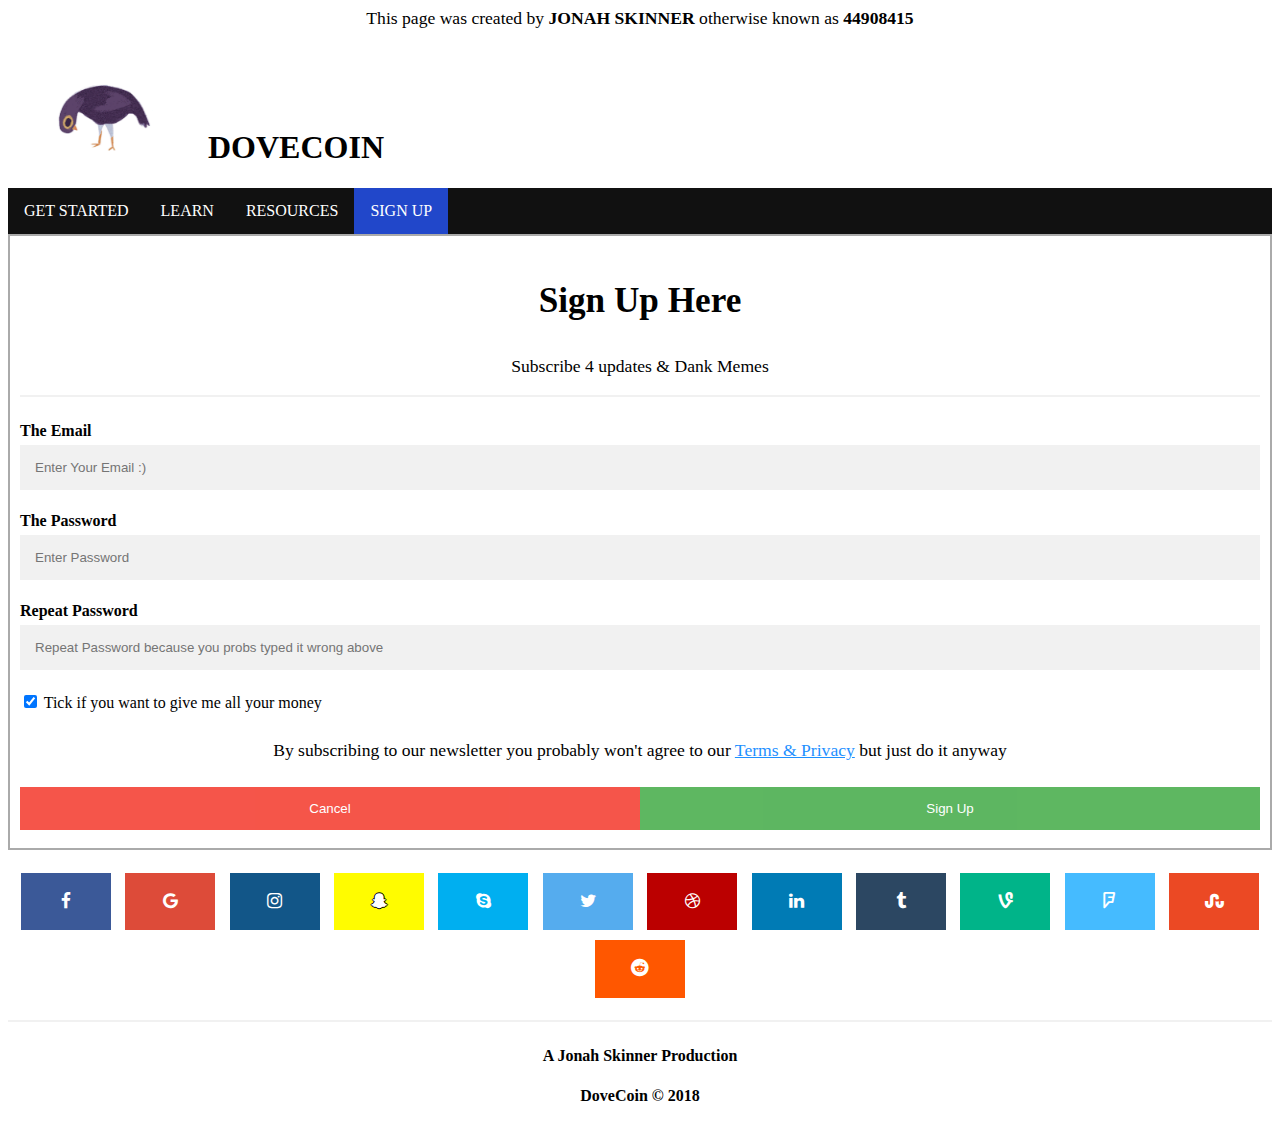
<file: Assignment1/About.html>
<!-- Made by 44908415, Jonah Skinner 2018 "Gruber" -->
<!-- ABOUT -->
<!-- Emojis are from https://afeld.github.io/emoji-css/-->
<!-- dovebird cartoon images are from https://www.google.com.au/imgres?imgurl=http://i0.kym-cdn.com/photos/images/facebook/001/221/802/88c.png&imgrefurl=http://knowyourmeme.com/photos/1221802-trash-doves&h=960&w=636&tbnid=_1ViuU9LmiRJgM:&tbnh=186&tbnw=123&usg=__HXQCggGTtzWekHurybUeIFpCAtM%3D&vet=10ahUKEwj9xf634fzZAhUMy7wKHZrdBaEQ_B0IsQEwCg..i&docid=pLv1EUGFb0h-ZM&itg=1&sa=X&ved=0ahUKEwj9xf634fzZAhUMy7wKHZrdBaEQ_B0IsQEwCg-->
<html>

<head>
  <link rel="stylesheet" type="text/css" href="Pretty.css">
  <link href="https://afeld.github.io/emoji-css/emoji.css" rel="stylesheet">
  <link rel="stylesheet" href="https://cdnjs.cloudflare.com/ajax/libs/font-awesome/4.7.0/css/font-awesome.min.css">
  <p>This page was created by <b>JONAH SKINNER</b> otherwise known as <b>44908415</b><p>
  <title> DoveCoin </title>
</head>

<body>

  <h1> <img src="Images/200w_d.gif" alt="Bird" width="192" height="108"> DOVECOIN </h1>
  <ul>
    <li><a href="index.html">GET STARTED</a></li>
    <li><a href="mypage1.html">LEARN</a></li>
    <li><a href="mypage2.html">RESOURCES</a></li>
    <li><a class="active" href="about.html">SIGN UP</a></li>
  </ul>
  <form style="border:2px #aaa solid">
    <div class="container">
      <h1><p>Sign Up Here</p></h1>
      <p>Subscribe 4 updates & Dank Memes</p>
      <p><i class="em em---1"></i></p>
      <hr>

      <label for="email"><b>The Email</b></label>
      <input type="text" placeholder="Enter Your Email :)" name="email" required>

      <label for="password"><b>The Password</b></label>
      <input type="password" placeholder="Enter Password" name="pass" required>

      <label for="psd-rep"><b>Repeat Password </b></label>
      <input type="password" placeholder="Repeat Password because you probs typed it wrong above" name="psd-rep" required>

      <label>
      <input type="checkbox" checked="checked" name="remember" style="margin-bottom:15px"> Tick if you want to give me all your money
    </label>

      <p>By subscribing to our newsletter you probably won't agree to our <a href="#" style="color:dodgerblue">Terms & Privacy</a> but just do it anyway <i class="em em-call_me_hand"></i></p>

      <div class="clearfix">
        <button type="button" class="cancelbtn">Cancel</button>
        <button type="submit" class="signupbtn">Sign Up</button>
      </div>
    </div>
  </form>
  <p>
    <!-- The sweet looking icons -->
    <a href="#" class="fa fa-facebook"></a>
    <a href="#" class="fa fa-google"></a>
    <a href="#" class="fa fa-instagram"></a>
    <a href="#" class="fa fa-snapchat-ghost"></a>
    <a href="#" class="fa fa-skype"></a>
    <a href="#" class="fa fa-twitter"></a>
    <a href="#" class="fa fa-dribbble"></a>
    <a href="#" class="fa fa-linkedin"></a>
    <a href="#" class="fa fa-tumblr"></a>
    <a href="#" class="fa fa-vine"></a>
    <a href="#" class="fa fa-foursquare"></a>
    <a href="#" class="fa fa-stumbleupon"></a>
    <a href="#" class="fa fa-reddit"></a>
  </p>
  <hr />
  <h4 align="center" > A Jonah Skinner Production <h4>
  <h4 align="center" > DoveCoin &copy; 2018 <h4>
</body>

</html>
</file>
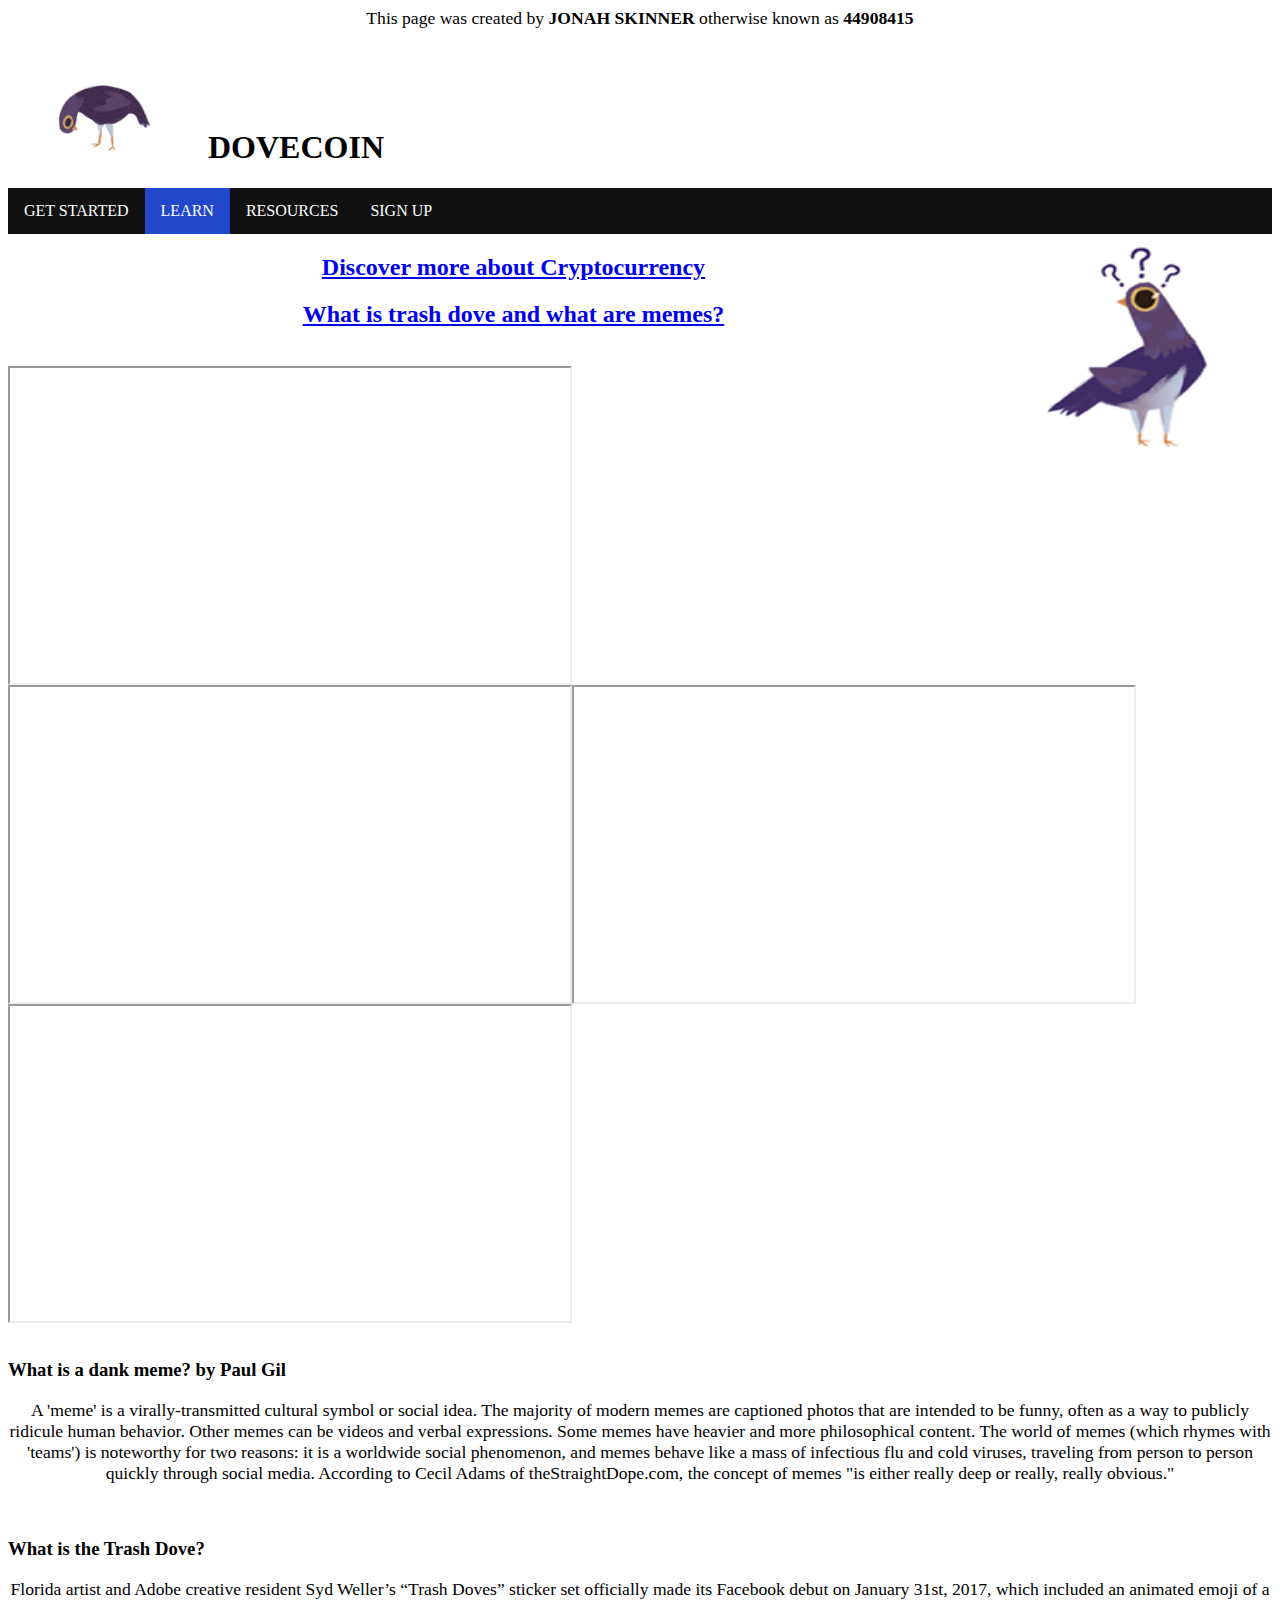
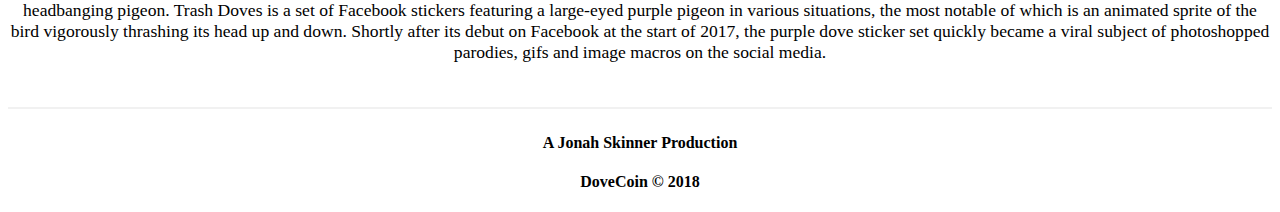
<file: Assignment1/mypage1.html>
<!-- Made by 44908415, Jonah Skinner 2018 "Gruber" -->
<!--LEARN -->
<!-- dovebird cartoon images are from https://www.google.com.au/imgres?imgurl=http://i0.kym-cdn.com/photos/images/facebook/001/221/802/88c.png&imgrefurl=http://knowyourmeme.com/photos/1221802-trash-doves&h=960&w=636&tbnid=_1ViuU9LmiRJgM:&tbnh=186&tbnw=123&usg=__HXQCggGTtzWekHurybUeIFpCAtM%3D&vet=10ahUKEwj9xf634fzZAhUMy7wKHZrdBaEQ_B0IsQEwCg..i&docid=pLv1EUGFb0h-ZM&itg=1&sa=X&ved=0ahUKEwj9xf634fzZAhUMy7wKHZrdBaEQ_B0IsQEwCg-->


<html>

<head>
  <link rel="stylesheet" type="text/css" href="Pretty.css">
  <p>This page was created by <b>JONAH SKINNER</b> otherwise known as <b>44908415</b>
    <p>
      <title> DoveCoin </title>

</head>

<body>
  <h1> <img src="Images/200w_d.gif" alt="Bird" width="192" height="108"> DOVECOIN </h1>
  <ul>
    <li><a href="index.html">GET STARTED</a></li>
    <li><a class="active" href="mypage1.html">LEARN</a></li>
    <li><a href="mypage2.html">RESOURCES</a></li>
    <li><a href="about.html">SIGN UP</a></li>
  </ul>
  <img src="Images/QuestionBird.jpg" alt="Bird" width="250" height="220" align="right">
  <h2><a href="#youtubes">Discover more about Cryptocurrency</a></h2>
  <h2><a href="#gothere">What is trash dove and what are memes?</a></h2>
  <br/>
  <a name="youtubes"></a>
  <table>
    <tr>
      <iframe width="560" height="315" src="https://www.youtube.com/embed/SSo_EIwHSd4" frameborder="1" allow="autoplay; encrypted-media" allowfullscreen></iframe>
      <iframe width="560" height="315" src="https://www.youtube.com/embed/kubGCSj5y3k" frameborder="1" allow="autoplay; encrypted-media" allowfullscreen></iframe>
    </tr>
    <tr>
      <iframe width="560" height="315" src="https://www.youtube.com/embed/hYip_Vuv8J0" frameborder="1" allow="autoplay; encrypted-media" allowfullscreen></iframe>
      <iframe width="560" height="315" src="https://www.youtube.com/embed/Y8dvu6S3qX4" frameborder="1" allow="autoplay; encrypted-media" allowfullscreen></iframe>
    </tr>
  </table>
  <br/>
  <h3> What is a dank meme? by Paul Gil</h3>
  <!-- https://www.lifewire.com/what-is-a-meme-2483702-->
  <p>A 'meme' is a virally-transmitted cultural symbol or social idea. The majority of modern memes are captioned photos that are intended to be funny, often as a way to publicly ridicule human behavior. Other memes can be videos and verbal expressions.
    Some memes have heavier and more philosophical content. The world of memes (which rhymes with 'teams') is noteworthy for two reasons: it is a worldwide social phenomenon, and memes behave like a mass of infectious flu and cold viruses, traveling from
    person to person quickly through social media. According to Cecil Adams of theStraightDope.com, the concept of memes "is either really deep or really, really obvious."
  </p>
  <br/>
  <h3> What is the Trash Dove? </h3>
  <!-- http://knowyourmeme.com/memes/trash-doves -->
  <p> Florida artist and Adobe creative resident Syd Weller’s “Trash Doves” sticker set officially made its Facebook debut on January 31st, 2017, which included an animated emoji of a headbanging pigeon. Trash Doves is a set of Facebook stickers featuring
    a large-eyed purple pigeon in various situations, the most notable of which is an animated sprite of the bird vigorously thrashing its head up and down. Shortly after its debut on Facebook at the start of 2017, the purple dove sticker set quickly
    became a viral subject of photoshopped parodies, gifs and image macros on the social media.
  </p>
  <a name="gothere"></a>
  <br/>
  <hr />
  <h4 align="center"> A Jonah Skinner Production <h4>
  <h4 align="center" > DoveCoin &copy; 2018 <h4>
</body>
</html>
</file>
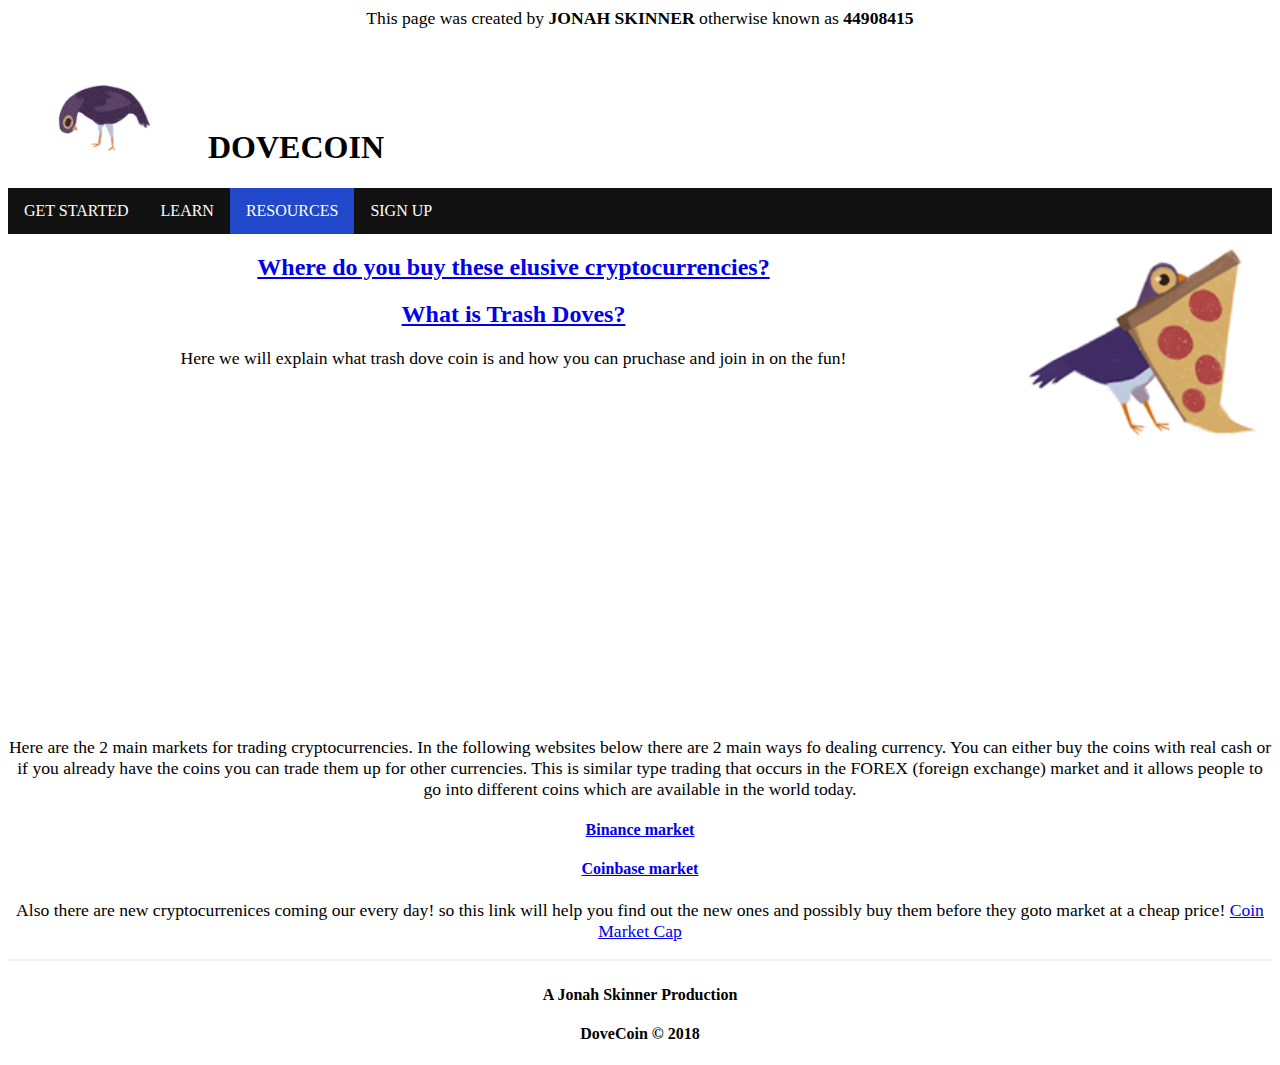
<file: Assignment1/mypage2.html>
<!-- Made by 44908415, Jonah Skinner 2018 "Gruber" -->
<!-- REASOURCES -->
<!-- dovebird cartoon images are from https://www.google.com.au/imgres?imgurl=http://i0.kym-cdn.com/photos/images/facebook/001/221/802/88c.png&imgrefurl=http://knowyourmeme.com/photos/1221802-trash-doves&h=960&w=636&tbnid=_1ViuU9LmiRJgM:&tbnh=186&tbnw=123&usg=__HXQCggGTtzWekHurybUeIFpCAtM%3D&vet=10ahUKEwj9xf634fzZAhUMy7wKHZrdBaEQ_B0IsQEwCg..i&docid=pLv1EUGFb0h-ZM&itg=1&sa=X&ved=0ahUKEwj9xf634fzZAhUMy7wKHZrdBaEQ_B0IsQEwCg-->

<html>

<head>
  <link rel="stylesheet" type="text/css" href="Pretty.css">
  <p>This page was created by <b>JONAH SKINNER</b> otherwise known as <b>44908415</b>
    <p>
      <title> DoveCoin </title>
</head>

<body>
  <h1> <img src="Images/200w_d.gif" alt="Bird" width="192" height="108"> DOVECOIN </h1>
  <ul>
    <li><a href="index.html">GET STARTED</a></li>
    <li><a href="mypage1.html">LEARN</a></li>
    <li><a class="active" href="mypage2.html">RESOURCES</a></li>
    <li><a href="about.html">SIGN UP</a></li>
  </ul>
  <img src="Images/PizzaBird.jpg" alt="Bird" width="250" height="220" align="right">
  <h2><a href="#buy">Where do you buy these elusive cryptocurrencies?</a></h2>
  <h2><a href="#buy">What is Trash Doves?</a></h2>
  <p>
    Here we will explain what trash dove coin is and how you can pruchase and join in on the fun!
  </p>
  <br />
  <div align="center">
    <iframe width="560" height="315" src="https://www.youtube.com/embed/ezaXDh6NTLg" frameborder="0" allow="autoplay; encrypted-media" allowfullscreen></iframe>
  </div>
  <p>
    Here are the 2 main markets for trading cryptocurrencies. In the following websites below there are 2 main ways fo dealing currency. You can either buy the coins with real cash or if you already have the coins you can trade them up for other currencies.
    This is similar type trading that occurs in the FOREX (foreign exchange) market and it allows people to go into different coins which are available in the world today.
  </p>
  <h4 align="center"><a href="https://support.binance.com/hc/en-us" target="_blank">Binance market</a></h4>
  <h4 align="center"><a href="https://www.coinbase.com/" target="_blank">Coinbase market</a></h4>
  <p>Also there are new cryptocurrenices coming our every day! so this link will help you find out the new ones and possibly buy them before they goto market at a cheap price! <a href="https://coinmarketcap.com/new/" target="_blank">Coin Market Cap</a>
  </p>
</body>
<a name="buy"></a>
<hr />
<h4 align="center"> A Jonah Skinner Production <h4>
<h4 align="center" > DoveCoin &copy; 2018 <h4>
</html>
</file>
<file: Assignment1/Pretty.css>
/*
Jonah Skinner's,
44908415, 2018
"Gruber"
"<ul>" means unordered lists
<ul>
<li> item 1 </li>
<li> item 2 </li>
<li> item 3 </li>
</ul>
"<ol>" means oredered lists
<ol>
<li> item 1 </li>
<li> item 2 </li>
<li> item 3 </li>
</ol>
"<li>" means list item
*/


body {
  background-color: inherit;
  font-family: Georgia, Times, serif;
}
/* Our tabs which allow us to move from one page to another and their features (colour, size, position) */
/* More specifically they control our styling for the "GET STARTED, LEARN, RESOURCES, SIGN UP" buttons*/
ul {
  list-style-type: none;
  margin: 0;
  padding: 0;
  overflow: hidden;
  background-color: #111;
}

li {
  float: left;
}

li a {
  display: block;
  color: white;
  text-align: center;
  padding: 14px 16px;
  text-decoration: none;
}

li a:hover:not(.active) {
  background-color: purple;
}

.active {
  background-color: #2147CA;
}

/*here is our heading and paragraph text styling*/
h1 {
  color: black;
  text-align: left;
  font-family: inherit;
}

h2 {
  text-align: center;
}

h3 {
  text-align: left;
}

h6 {
  color: black;
  text-align: left;
}

/* paragraph attributes*/

p {
  color: black;
  text-align: center;
  font-size: 110%;
}


/* This .table is for a twitter widget because I wanted more control
over the size and positioning of this widget
*/
.table {
    display:table;
    height: 100%;
    width: 100%;

}
.table-cell {
    display:table-cell;
    vertical-align: middle;
}



/* The main crux of the sign up page code is from here, I did little edits here and there
to make it better.
https://www.w3schools.com/howto/howto_css_signup_form.asp
but there are lots of edits I have done to the original code but some may still be picked up by plagirism scanners.
"Full-width input fields"
This is where we input the things needed when signing up for a email subscription or making an
account for the website. So email, password, and repeating the password for confirmation.
*/

/* password input */

input[type=text], input[type=password] {
  width: 100%;
  padding: 15px;
  margin: 5px 0 22px 0;
  display: inline-block;
  border: none;
  background: #f1f1f1;
}

/* Second password input */

input[type=text]:focus, input[type=password]:focus {
  background-color: #ddd;
  outline: none;
}

/* the grey header/line */

hr {
  border: 1px solid #f1f1f1;
  margin-bottom: 25px;
}

/* Set a style for all buttons */

button {
  background-color: #4CAF50;
  color: white;
  padding: 14px 20px;
  margin: 8px 0;
  border: none;
  cursor: pointer;
  width: 100%;
  opacity: 0.9;
}

/* changes the opacity when the mouse is on top of it*/

button:hover {
  opacity: 1;
}

/* Extra styles for the cancel button */

.cancelbtn {
  padding: 14px 20px;
  background-color: #f44336;
}

/* Float cancel and signup buttons and add an equal width */

.cancelbtn, .signupbtn {
  float: left;
  width: 50%;
}

/* Add padding to container elements */

.container {
  padding: 10px;
}

/* Clear floats */

.clearfix::after {
  content: "";
  clear: both;
  display: table;
}

/* Change styles for cancel button and signup button on extra small screens */

@media screen and (max-width: 300px) {
  .cancelbtn, .signupbtn {
    width: 100%;
  }
}

/* End of https://www.w3schools.com/howto/howto_css_signup_form.asp */

/*
Images of social media blocks
each word representing a company is the logo that is being represented
and color represents the background of the image.
These images are from this website and are also listed in the hrefs of the html files.
https://www.w3schools.com/howto/howto_css_social_media_buttons.asp
*/

.fa {
  padding: 20px;
  font-size: 30px;
  width: 50px;
  text-align: center;
  text-decoration: none;
  margin: 5px 5px;
}

.fa:hover {
  opacity: 0.7;
}

.fa-facebook {
  background: #3B5998;
  color: white;
}

.fa-twitter {
  background: #55ACEE;
  color: white;
}

.fa-google {
  background: #dd4b39;
  color: white;
}

.fa-linkedin {
  background: #007bb5;
  color: white;
}

.fa-instagram {
  background: #125688;
  color: white;
}

.fa-snapchat-ghost {
  background: #fffc00;
  color: white;
  text-shadow: -1px 0 black, 0 1px black, 1px 0 black, 0 -1px black;
}

.fa-skype {
  background: #00aff0;
  color: white;
}

.fa-dribbble {
  background: #bb0000;
  color: white;
}

.fa-vimeo {
  background: #45bbff;
  color: white;
}

.fa-tumblr {
  background: #2c4762;
  color: white;
}

.fa-vine {
  background: #00b489;
  color: white;
}

.fa-foursquare {
  background: #45bbff;
  color: white;
}

.fa-stumbleupon {
  background: #eb4924;
  color: white;
}

.fa-soundcloud {
  background: #ff5500;
  color: white;
}

.fa-reddit {
  background: #ff5700;
  color: white;
}
</file>
